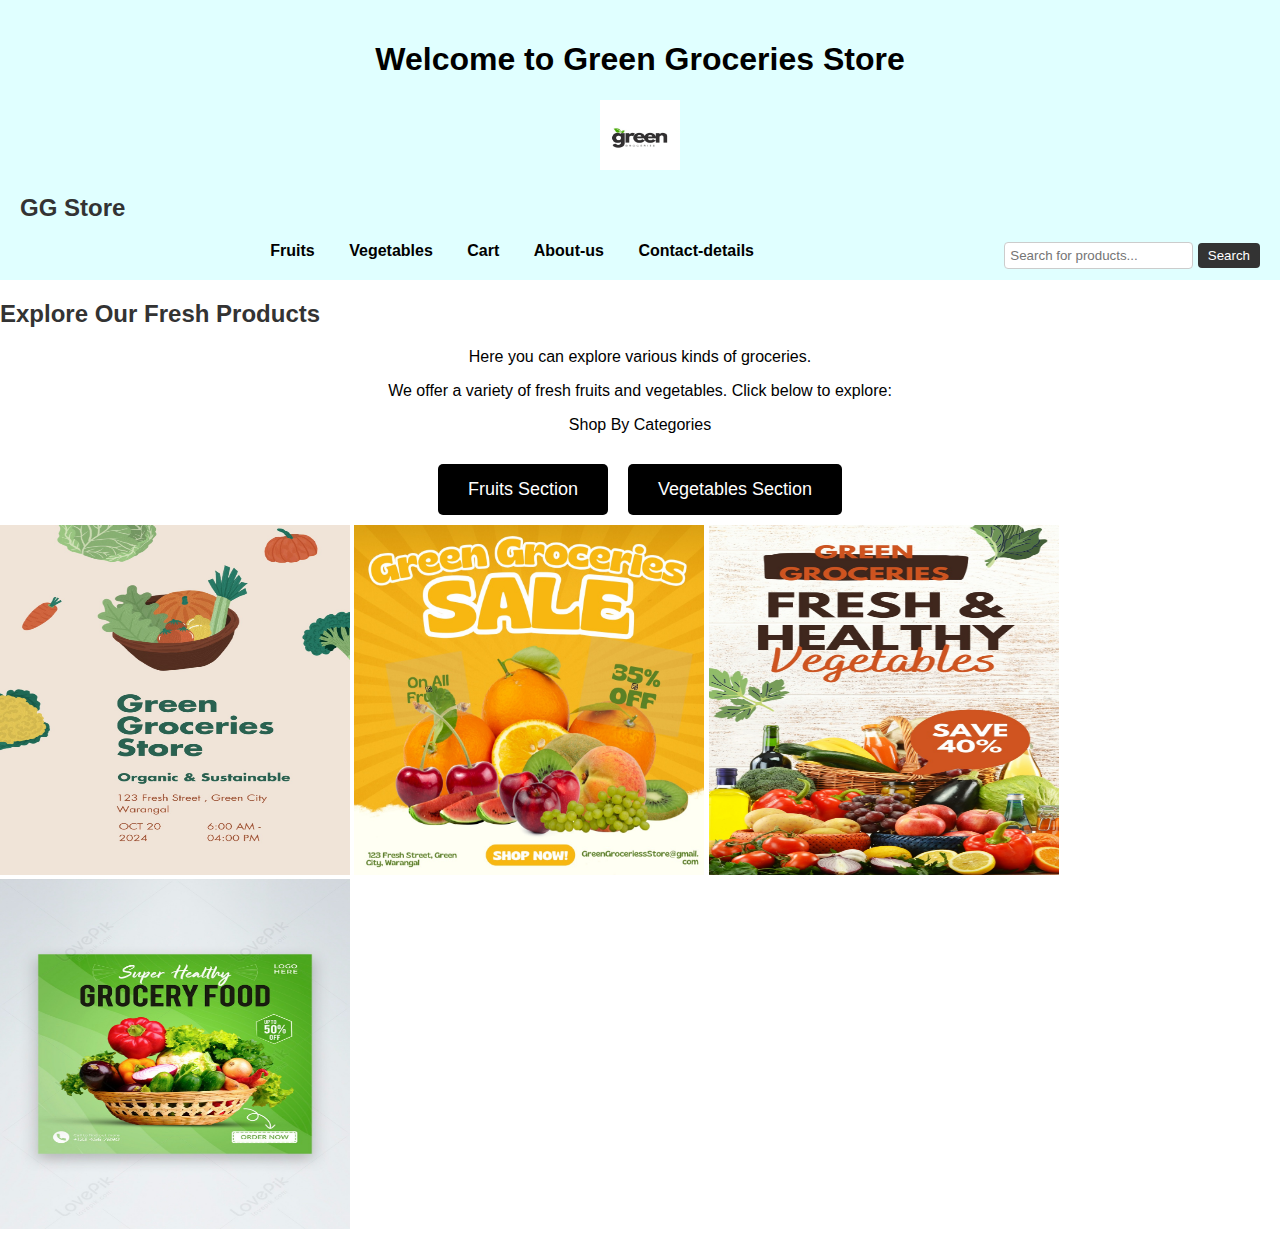
<file: Fruit - vegetable Store/index.html>
<!DOCTYPE html>
<html lang="en">
<head>
    <meta charset="UTF-8">
    <meta name="viewport" content="width=device-width, initial-scale=1.0">
    <title>Green Groceries Store</title>
    <link rel="stylesheet" href="styles.css">
</head>
<body>
    
    <header>
        <h1>Welcome to Green Groceries Store</h1>
        <div class="image">
            <img src="GG.jpg" alt="Fruits Image" width="80px" height="70px" >
        </div>
        <h2>GG Store</h2>

        <div class="nav-container">
            <nav>
                <a href="fruits.html">Fruits</a>
                <a href="vegetables.html">Vegetables</a>
                <a href="cart.html">Cart</a>
                <a href="About us.html">About-us</a>
                <a href="contact.html">Contact-details</a>
            </nav>

            <!-- Search bar -->
            <form action="search_results.html" method="get" class="search-form">
                <input type="text" name="query" placeholder="Search for products..." class="search-input">
                <button type="submit" class="search-button">Search</button>
            </form>
        </div>
    </header>

    <main>
        <section>
            <h2>Explore Our Fresh Products</h2>
            <p>Here you can explore various kinds of groceries.</p>
            <p>We offer a variety of fresh fruits and vegetables. Click below to explore:</p>
            <p>Shop By Categories</p>
            <div class="categories">
                <a href="fruits.html" class="category-link">Fruits Section</a>
                <a href="vegetables.html" class="category-link">Vegetables Section</a>
            </div>
        </section>
    </main>

    <div class="image">
        <img src="Green Grocers.jpg" alt="Fruits Image" width="350px" height="350px">
    </div>
    <div class="image">
        <img src="Orange Modern Fruit Store Promo Instagram Post.jpg" alt="Fruits Image" width="350px" height="350px">
    </div>
    <div class="image">
    <img src="Fresh Healthy Vegetables Store Promotion Your Story.jpg" alt="Discount Image" width="350px" height="350px">
    </div>
    <div class="image">
        <img src="Grocers.jpg" alt="Discount Image" width="350px" height="350px">
        </div>
    
</body>
</html>
</file>
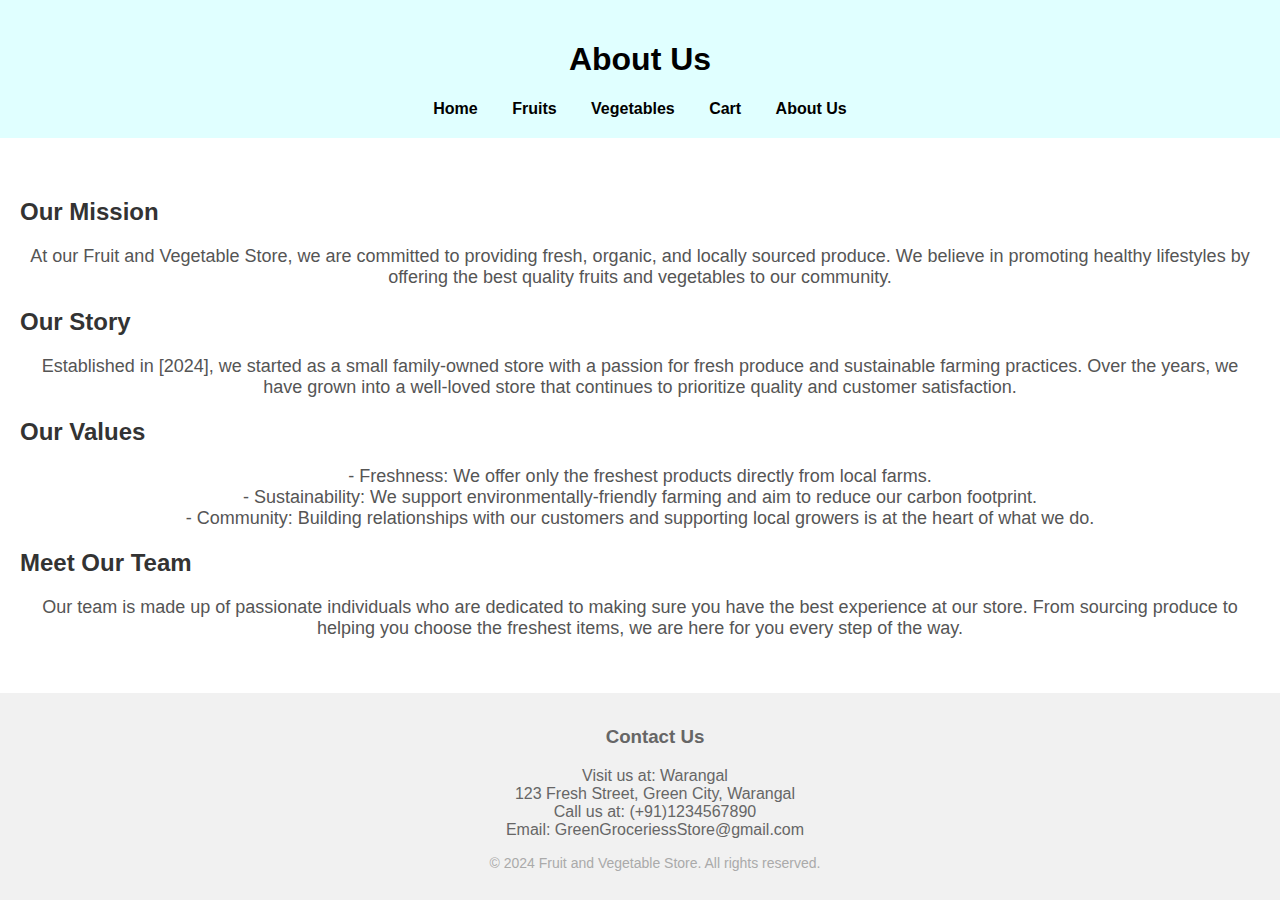
<file: Fruit - vegetable Store/aboutus.html>
<!DOCTYPE html>
<html lang="en">
<head>
    <meta charset="UTF-8">
    <meta name="viewport" content="width=device-width, initial-scale=1.0">
    <title>About-Us</title>
    <link rel="stylesheet" href="styles.css">
</head>
<body>
    <header>
        <h1>About Us</h1>
        <nav>
            <a href="index.html">Home</a>
            <a href="fruits.html">Fruits</a>
            <a href="vegetables.html">Vegetables</a>
            <a href="cart.html">Cart</a>
            <a href="about-us.html">About Us</a>
        </nav>
    </header>

    <main>
        <!-- About Us Section -->
        <section style="margin-top: 20px; padding: 20px;">
            <h2>Our Mission</h2>
            <p style="text-align: center; font-size: 18px; color: #555;">
                At our Fruit and Vegetable Store, we are committed to providing fresh, organic, and locally sourced produce. We believe in promoting healthy lifestyles by offering the best quality fruits and vegetables to our community.
            </p>

            <h2>Our Story</h2>
            <p style="text-align: center; font-size: 18px; color: #555;">
                Established in [2024], we started as a small family-owned store with a passion for fresh produce and sustainable farming practices. Over the years, we have grown into a well-loved store that continues to prioritize quality and customer satisfaction. 
            </p>

            <h2>Our Values</h2>
            <p style="text-align: center; font-size: 18px; color: #555;">
                - Freshness: We offer only the freshest products directly from local farms.<br>
                - Sustainability: We support environmentally-friendly farming and aim to reduce our carbon footprint.<br>
                - Community: Building relationships with our customers and supporting local growers is at the heart of what we do.<br>
            </p>

            <h2>Meet Our Team</h2>
            <p style="text-align: center; font-size: 18px; color: #555;">
                Our team is made up of passionate individuals who are dedicated to making sure you have the best experience at our store. From sourcing produce to helping you choose the freshest items, we are here for you every step of the way.
            </p>
        </section>
    </main>

    <!-- Footer Section with Address -->
    <footer>
        <h3>Contact Us</h3>
        <p style="text-align: center; font-size: 16px; color: #666;">
            Visit us at: Warangal <br>
            123 Fresh Street, Green City, Warangal<br>
            Call us at: (+91)1234567890<br>
            Email: GreenGroceriessStore@gmail.com
        </p>
        <p style="text-align: center; font-size: 14px; color: #aaa;">
            &copy; 2024 Fruit and Vegetable Store. All rights reserved.
        </p>
    </footer>
</body>
</html>
</file>
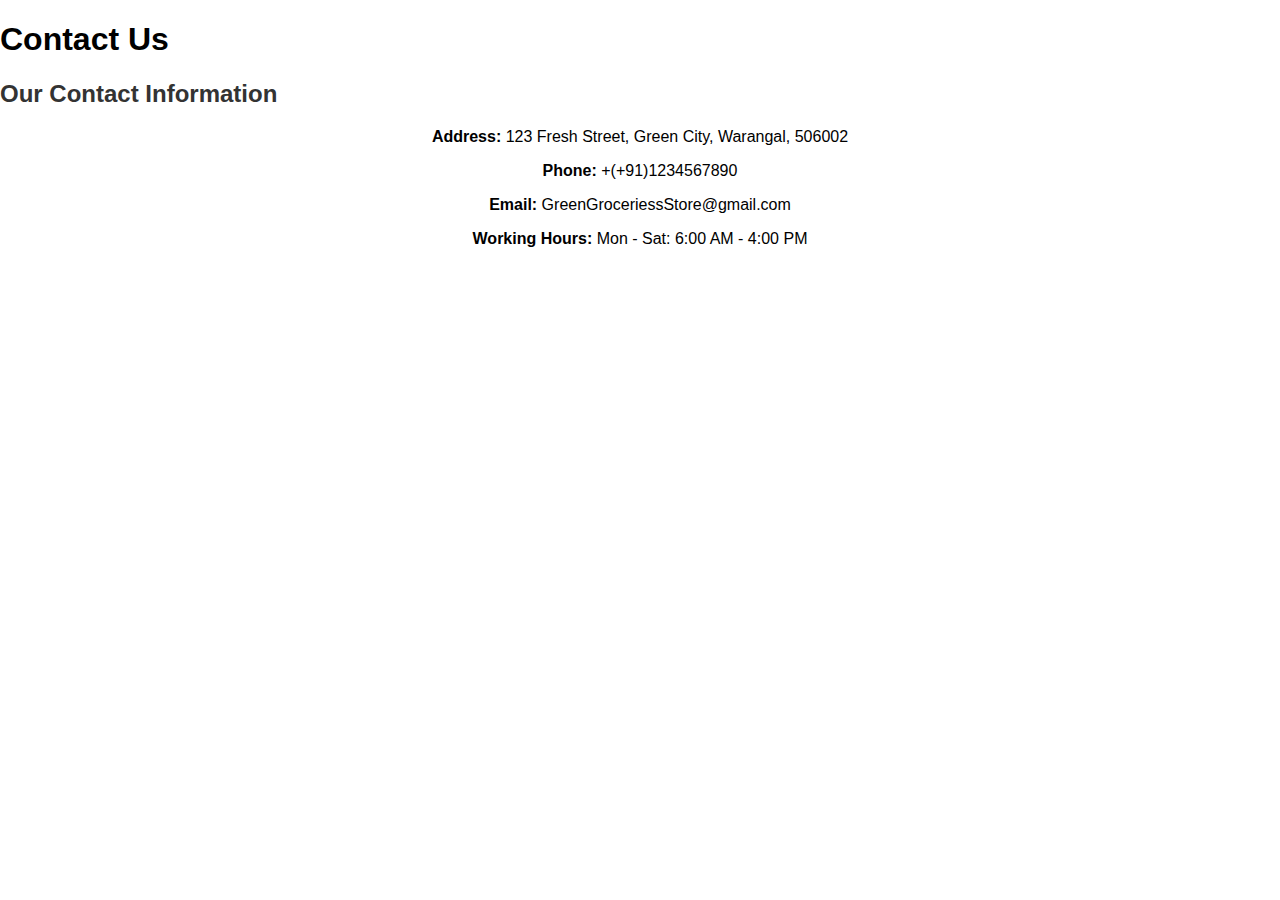
<file: Fruit - vegetable Store/contact.html>
<!DOCTYPE html>
<html lang="en">
<head>
    <meta charset="UTF-8">
    <meta name="viewport" content="width=device-width, initial-scale=1.0">
    <title>Contact Us | Green Groceries Store</title>
    <link rel="stylesheet" href="styles.css">
    
</head>
<body>

    <h1>Contact Us</h1>

    <div class="container">

        <!-- Contact Details Section -->
        <div class="contact-details">
            <h2>Our Contact Information</h2>
            <p><strong>Address:</strong> 123 Fresh Street, Green City, Warangal, 506002</p>
            <p><strong>Phone:</strong> +(+91)1234567890</p>
            <p><strong>Email:</strong> GreenGroceriessStore@gmail.com</p>
            <p><strong>Working Hours:</strong> Mon - Sat: 6:00 AM - 4:00 PM</p>
        </div>

        

    </div>

</body>
</html>
</file>
<file: Fruit - vegetable Store/styles.css>
body {
    font-family: Arial, sans-serif;
    margin: 0;
    padding: 0;
}

header {
    background-color: lightcyan;
    padding: 20px;
    text-align: center;
    color: black;
}

nav {
    display: inline-block; /* Ensure nav is inline */
}

nav a {
    margin: 0 15px;
    color: black;
    text-decoration: none;
    font-weight: bold;
}

h2 {
    text-align: left;
    margin-top: 20px;
    color: #333;
}

.categories {
    display: flex;
    justify-content: center;
    margin-top: 20px;
}

.category-link {
    background-color: black;
    color: white;
    padding: 15px 30px;
    margin: 10px;
    text-decoration: none;
    font-size: 18px;
    border-radius: 5px;
    transition: background-color 0.3s;
}

.category-link:hover {
    background-color: grey;
}

.search-form {
    display: inline-block; /* Align search form next to nav */
    float: right; /* Position search form to the right */
}

.search-input {
    padding: 5px;
    border: 1px solid #ccc;
    border-radius: 4px;
}

.search-button {
    padding: 5px 10px;
    background-color: #333;
    color: white;
    border: none;
    border-radius: 4px;
    cursor: pointer;
}

.search-button:hover {
    background-color: #555;
}

.product-grid {
    display: flex;
    justify-content: space-around;
    flex-wrap: wrap;
    margin-top: 20px;
}

.product-card {
    border: 1px solid #ddd;
    padding: 15px;
    text-align: center;
    margin: 15px;
    width: 200px;
    background-color: #f9f9f9;
    border-radius: 5px;
    box-shadow: 0 2px 5px rgba(0, 0, 0, 0.1);
}

.product-card img {
    max-width: 100px;
    height: auto;
    margin-bottom: 10px;
}

#cart {
    margin: 30px;
}

#cart-items {
    list-style: none;
    padding: 0;
    margin-top: 20px;
}

#cart-items li {
    margin-bottom: 10px;
    font-size: 18px;
}

#cart-total {
    font-weight: bold;
    font-size: 20px;
}

button.add-to-cart {
    background-color: blue;
    color: white;
    border: none;
    padding: 10px;
    cursor: pointer;
    margin-top: 10px;
    border-radius: 5px;
    transition: background-color 0.3s;
}

button.add-to-cart:hover {
    background-color: navy;
}

footer {
    text-align: center;
    padding: 15px;
    background-color: #f1f1f1;
    color: #666;
    position: absolute;
    bottom: 0;
    width: 100%;
}

.image {
    display: inline-block;
    justify-content: left;
    gap:10px;
}

p {
    text-align: left;
}
.image {
    display: inline-block;
    justify-content: center;
}

p {
    text-align: center;
}
.image {
    display: inline-block;
    justify-content: center;
}

p {
    text-align: center;
}
.image {
    display: inline-block;
    justify-content: center;
}

p {
    text-align: center;
}
</file>
